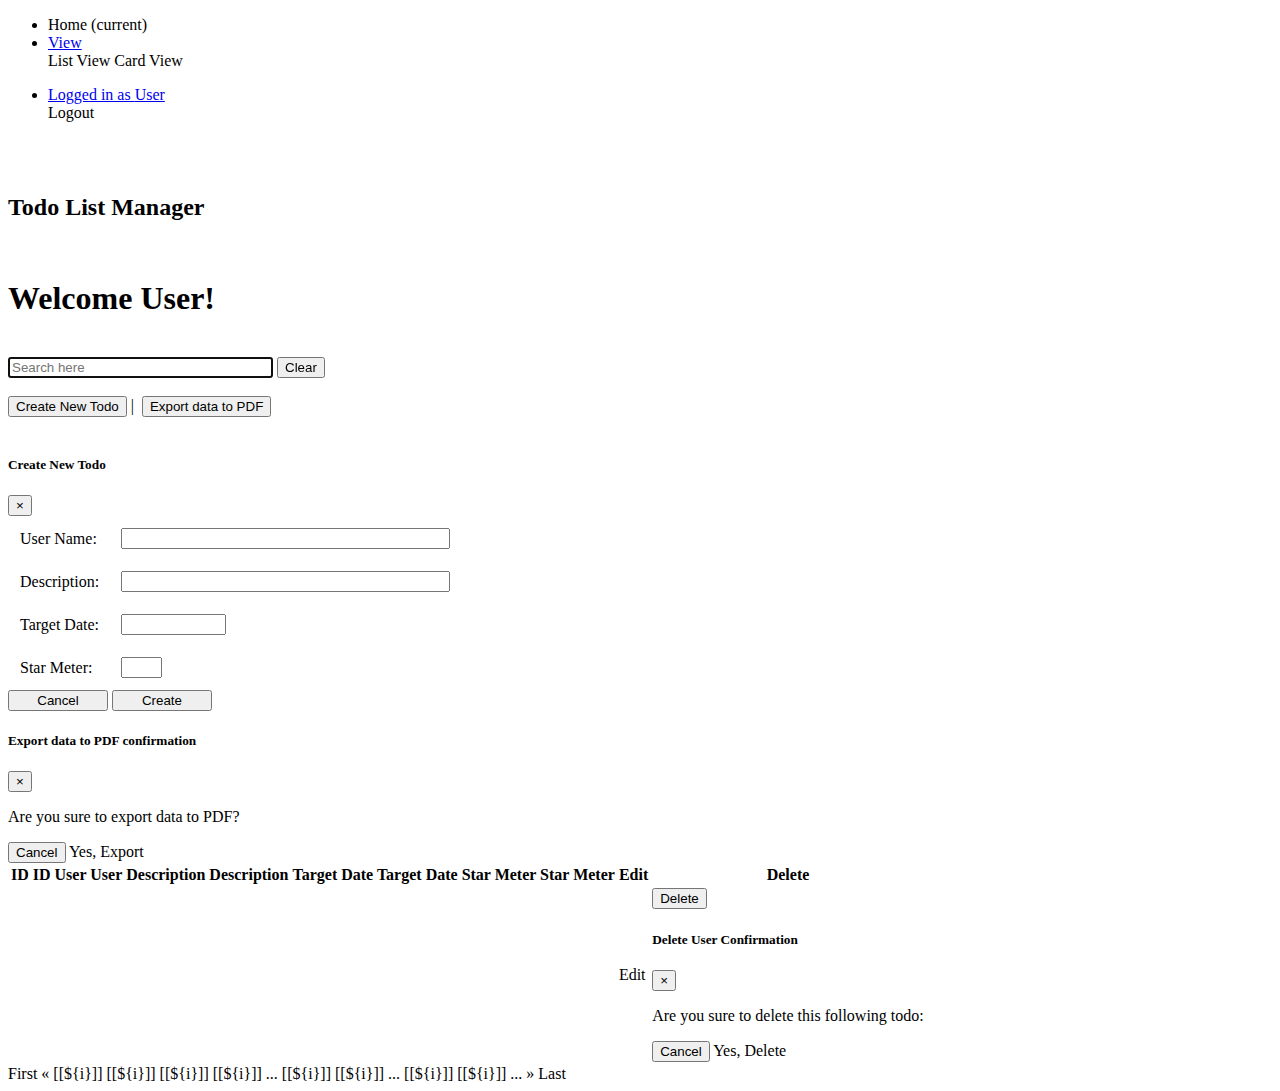
<file: src/main/resources/templates/index.html>
<!DOCTYPE html>
<html xmlns="http://www.w3.org/1999/xhtml"
	xmlns:th="http://www.thymeleaf.org"
	xmlns:sec="http://www.thymeleaf.org/thymeleaf-extras-springsecurity3">

<head>
<link rel="stylesheet" th:href="@{/css/bootstrap.min.css}">
<script src="https://code.jquery.com/jquery-3.2.1.slim.min.js"></script>
<script
	src="https://cdn.jsdelivr.net/npm/popper.js@1.12.9/dist/umd/popper.min.js"></script>
<script
	src="https://cdn.jsdelivr.net/npm/bootstrap@4.0.0/dist/js/bootstrap.min.js"></script>
<meta charset="utf-8" />
<title>Todo List</title>
</head>

<body style="overflow: hidden;">
	<div class="container-fluid custom-nav-container">
		<nav class="navbar navbar-expand-lg navbar-light bg-light">
			<div class="collapse navbar-collapse" id="navbarNavDropdown">
				<ul class="navbar-nav">
					<li class="nav-item active"><a class="nav-link" th:href="@{/}">Home
							<span class="sr-only">(current)</span>
					</a></li>
					<li class="nav-item dropdown"><a
						class="nav-link dropdown-toggle" href="#"
						id="navbarDropdownMenuLink" data-toggle="dropdown"
						aria-haspopup="true" aria-expanded="false"> View </a>
						<div class="dropdown-menu"
							aria-labelledby="navbarDropdownMenuLink">
							<a class="dropdown-item" th:href="@{/}">List View</a> <a
								class="dropdown-item" th:href="@{/cardview}">Card View</a>
						</div></li>
				</ul>
			</div>
			<div class="navbar-nav navbar-right">
				<ul class="navbar-nav">
					<li class="nav-item dropdown"><a
						class="nav-link dropdown-toggle" href="#"
						id="navbarDropdownMenuLink" data-toggle="dropdown"
						aria-haspopup="true" aria-expanded="false"> Logged in as <span
							sec:authentication="principal.username"> User</span></a>
						<div class="dropdown-menu"
							aria-labelledby="navbarDropdownMenuLink">
							<span class="navbar-text" sec:authorize="isAuthenticated()">
								<a class="dropdown-item" th:href="@{/logout}">Logout</a>
							</span>
						</div></li>
				</ul>
			</div>
		</nav>
	</div>
	<br>
	<div class="container mt-7">
		<br>
		<h2>Todo List Manager</h2>
		<br>
		<h1>
			Welcome <span sec:authentication="principal.username"> User</span>!
		</h1>
		<br>
		<!-- 		<form th:action="@{/}">
			Filter: <input type="text" name="keyword" id="keyword" size="50"
				th:value="${keyword}" required /> &nbsp; <input type="submit"
				value="Search" /> &nbsp; <input type="button" value="Clear"
				id="btnClear" onclick="clearSearch()" />
		</form> -->
		<div class="float-right">
			<form class="form-inline my-2 my-lg-0" th:action="@{/}" id="sch">
				<input class="form-control mr-sm-2" type="text"
					placeholder="Search here" aria-label="Search" size="30"
					name="keyword" id="keyword" th:value="${keyword}" autofocus=""
					onfocus="this.setSelectionRange(this.value.length,this.value.length);">
				<input class="btn btn-dark" type="button" value="Clear"
					id="btnClear" onclick="clearSearch()" />
			</form>
			<br> <span class="float-right">
				<button type="button" class="btn btn-light btn-sm"
					data-toggle="modal" data-target="#createTodo">Create New
					Todo</button>&nbsp;|&nbsp;
				<button type="button" class="btn btn-light btn-sm"
					data-toggle="modal" data-target="#exportConfirmation">Export
					data to PDF</button>
			</span> <br> <br>
		</div>
		<!-- Modal -->
		<div class="modal fade" th:attr="id=createTodo" tabindex="-1"
			role="dialog" aria-labelledby="exampleModalLabel" aria-hidden="true">
			<div class="modal-dialog" role="document" style="max-width: 30%;">
				<div class="modal-content">
					<div class="modal-header">
						<h5 class="modal-title" id="exampleModalLabel">Create New
							Todo</h5>
						<button type="button" class="close" data-dismiss="modal"
							aria-label="Close">
							<span aria-hidden="true">&times;</span>
						</button>
					</div>
					<div class="modal-body">
						<form action="#" th:action="@{/save}" th:object="${todo}"
							method="post">

							<table cellpadding="10">
								<tr>
									<td>User Name:</td>
									<td><input type="text" th:field="*{user}" size="38"
										autofocus /></td>
								</tr>
								<tr>
									<td>Description:</td>
									<td><input type="text" th:field="*{description}" size="38" /></td>
								</tr>
								<tr>
									<td>Target Date:</td>
									<td><input type="text" th:field="*{targetDate}" size="10" /></td>
								</tr>
								<tr>
									<td>Star Meter:</td>
									<td><input type="text" th:field="*{starMeter}" size="2" /></td>
								</tr>
							</table>
							<div class="float-right">
								<button type="button" class="btn btn-warning btn-sm"
									data-dismiss="modal" style="width: 100px;">Cancel</button>
								<button type="submit" class="btn btn-info btn-sm"
									style="width: 100px;">Create</button>
							</div>
						</form>
					</div>
				</div>
			</div>
		</div>

		<div class="modal fade" th:attr="id=exportConfirmation" tabindex="-1"
			role="dialog" aria-labelledby="exampleModalLabel" aria-hidden="true">
			<div class="modal-dialog" role="document">
				<div class="modal-content">
					<div class="modal-header">
						<h5 class="modal-title" id="exampleModalLabel">
						Export data to PDF confirmation</h5>
						<button type="button" class="close" data-dismiss="modal"
							aria-label="Close">
							<span aria-hidden="true">&times;</span>
						</button>
					</div>
					<div class="modal-body">
						<p class="text-warning">
						Are you sure to export data to PDF?
						</p>
					</div>
					<div class="modal-footer">
						<button type="button" class="btn btn-light btn-sm"
							data-dismiss="modal">Cancel</button>
						<a th:href="@{/export}"
							class="btn btn-warning btn-sm">Yes, Export</a>
					</div>
				</div>
			</div>
		</div>

		<table class="table table-sm table-condensed table-striped">
			<thead>
				<tr>
					<th><a th:if='${pageDisplay}'
						th:href="@{'/page/' + ${currentPage} + '?sortField=id&sortDir=' + ${reverseSortDir}}">
							ID </a> <span th:unless='${pageDisplay}'>ID</span></th>
					<th><a th:if='${pageDisplay}'
						th:href="@{'/page/' + ${currentPage} + '?sortField=user&sortDir=' + ${reverseSortDir}}">
							User </a> <span th:unless='${pageDisplay}'>User</span></th>
					<th><a th:if='${pageDisplay}'
						th:href="@{'/page/' + ${currentPage} + '?sortField=description&sortDir=' + ${reverseSortDir}}">
							Description </a> <span th:unless='${pageDisplay}'>Description</span>
					</th>
					<th><a th:if='${pageDisplay}'
						th:href="@{'/page/' + ${currentPage} + '?sortField=targetDate&sortDir=' + ${reverseSortDir}}">
							Target Date </a> <span th:unless='${pageDisplay}'>Target Date</span>
					</th>
					<th><a th:if='${pageDisplay}'
						th:href="@{'/page/' + ${currentPage} + '?sortField=starMeter&sortDir=' + ${reverseSortDir}}">
							Star Meter </a> <span th:unless='${pageDisplay}'>Star Meter</span></th>
					<th>Edit</th>
					<th>Delete</th>
				</tr>
			</thead>
			<tbody>
				<tr th:each="todo : ${todos}">
					<td th:text="${todo.id}"></td>
					<td th:text="${todo.user}"></td>
					<td th:text="${todo.description}"></td>
					<td th:text="${todo.targetDate}"></td>
					<td th:text="${todo.starMeter}"></td>
					<td><a th:href="@{'/edit/' + ${todo.id}}"
						class="btn btn-info btn-sm">Edit</a></td>
					<td>
						<button type="button" class="btn btn-danger btn-sm"
							data-toggle="modal" th:attr="data-target='#delete'+${todo.id}">Delete</button>
						<!-- Modal -->
						<div class="modal fade" th:attr="id=delete+${todo.id}"
							tabindex="-1" role="dialog" aria-labelledby="exampleModalLabel"
							aria-hidden="true">
							<div class="modal-dialog" role="document">
								<div class="modal-content">
									<div class="modal-header">
										<h5 class="modal-title" id="exampleModalLabel">
										Delete User Confirmation
										</h5>
										<button type="button" class="close" data-dismiss="modal"
											aria-label="Close">
											<span aria-hidden="true">&times;</span>
										</button>
									</div>
									<div class="modal-body">
									<p class="text-danger"> Are you sure to delete this following todo:</p>
									<p class="text-danger"
									th:text="${todo.user} + ', ' + ${todo.description} + ', ' + ${todo.targetDate} + ', ' + ${todo.starMeter}"></p>
									</div>
									<div class="modal-footer">
										<button type="button" class="btn btn-warning btn-sm"
											data-dismiss="modal">Cancel</button>
										<a th:href="@{'/delete/' + ${todo.id}}"
											class="btn btn-danger btn-sm">Yes, Delete</a>
									</div>
								</div>
							</div>
						</div>
					</td>
				</tr>
			</tbody>
		</table>
	</div>
	<div class="row" th:if='${pageDisplay}'>
		<div class="col text-center">
			<a th:if="${currentPage > 1}" class="btn btn-info btn-sm mt-3"
				th:href="@{'/page/1?sortField=' + ${sortField} + '&sortDir=' + ${sortDir}}">First</a>
			<a th:if="${currentPage > 1}" class="btn btn-info btn-sm mt-3"
				th:href="@{'/page/' + ${currentPage - 1} + '?sortField=' + ${sortField} + '&sortDir=' + ${sortDir}}">&laquo;</a>

			<th:block th:if="${totalPages <= 7}">
				<span th:each="i: ${#numbers.sequence(1, totalPages)}"> <a
					th:if="${i != currentPage}"
					class="btn btn-outline-info btn-sm mt-3"
					th:href="@{'/page/' + ${i} + '?sortField=' + ${sortField} + '&sortDir=' + ${sortDir}}">[[${i}]]</a>
					<span th:unless="${i != currentPage}"
					class="btn btn-info btn-sm mt-3">[[${i}]]</span>
				</span>
			</th:block>

			<th:block th:if="${totalPages > 7}">
				<th:block
					th:if="${currentPage <= 3 || currentPage >= totalPages - 2}">
					<span th:each="i: ${#numbers.sequence(1, 3)}"> <a
						th:if="${i != currentPage}"
						class="btn btn-outline-info btn-sm mt-3"
						th:href="@{'/page/' + ${i} + '?sortField=' + ${sortField} + '&sortDir=' + ${sortDir}}">[[${i}]]</a>
						<span th:unless="${i != currentPage}"
						class="btn btn-info btn-sm mt-3">[[${i}]]</span>
					</span>

					<a class="btn btn-outline-info btn-sm mt-3"
						th:href="@{'/page/4' + '?sortField=' + ${sortField} + '&sortDir=' + ${sortDir}}">...</a>

					<span th:each="i: ${#numbers.sequence(totalPages - 2, totalPages)}">
						<a th:if="${i != currentPage}"
						class="btn btn-outline-info btn-sm mt-3"
						th:href="@{'/page/' + ${i} + '?sortField=' + ${sortField} + '&sortDir=' + ${sortDir}}">[[${i}]]</a>
						<span th:unless="${i != currentPage}"
						class="btn btn-info btn-sm mt-3">[[${i}]]</span>
					</span>
				</th:block>

				<th:block th:if="${currentPage > 3 && currentPage < totalPages - 2}">
					<a class="btn btn-outline-info btn-sm mt-3"
						th:href="@{'/page/' + ${currentPage - 3} + '?sortField=' + ${sortField} + '&sortDir=' + ${sortDir}}">...</a>

					<span
						th:each="i: ${#numbers.sequence(currentPage - 2, currentPage + 2)}">
						<a th:if="${i != currentPage}"
						class="btn btn-outline-info btn-sm mt-3"
						th:href="@{'/page/' + ${i} + '?sortField=' + ${sortField} + '&sortDir=' + ${sortDir}}">[[${i}]]</a>
						<span th:unless="${i != currentPage}"
						class="btn btn-info btn-sm mt-3">[[${i}]]</span>
					</span>

					<a class="btn btn-outline-info btn-sm mt-3"
						th:href="@{'/page/' + ${currentPage + 3} + '?sortField=' + ${sortField} + '&sortDir=' + ${sortDir}}">...</a>
				</th:block>

			</th:block>

			<a th:if="${currentPage < totalPages}"
				class="btn btn-info btn-sm mt-3"
				th:href="@{'/page/' + ${currentPage + 1} + '?sortField=' + ${sortField} + '&sortDir=' + ${sortDir}}">&raquo;</a>
			<a th:if="${currentPage < totalPages}"
				class="btn btn-info btn-sm mt-3"
				th:href="@{'/page/' + ${totalPages} + '?sortField=' + ${sortField} + '&sortDir=' + ${sortDir}}">Last</a>
		</div>
	</div>
	<script type="text/javascript">
		function clearSearch() {
			window.location = "[[@{/}]]";
		}
	</script>
	<script type="text/javascript">
		var searchInput = document.getElementById("keyword")
		searchInput.oninput = function() {
			// put your logic for search filter here
			// alert(searchInput.value)
			document.getElementById('sch').submit();
		}
	</script>
	<script type="text/javascript">
		$('#createTodo').on('shown.bs.modal', function() {
			$(this).find('[autofocus]').focus();
		});
	</script>
</body>
</html>
</file>
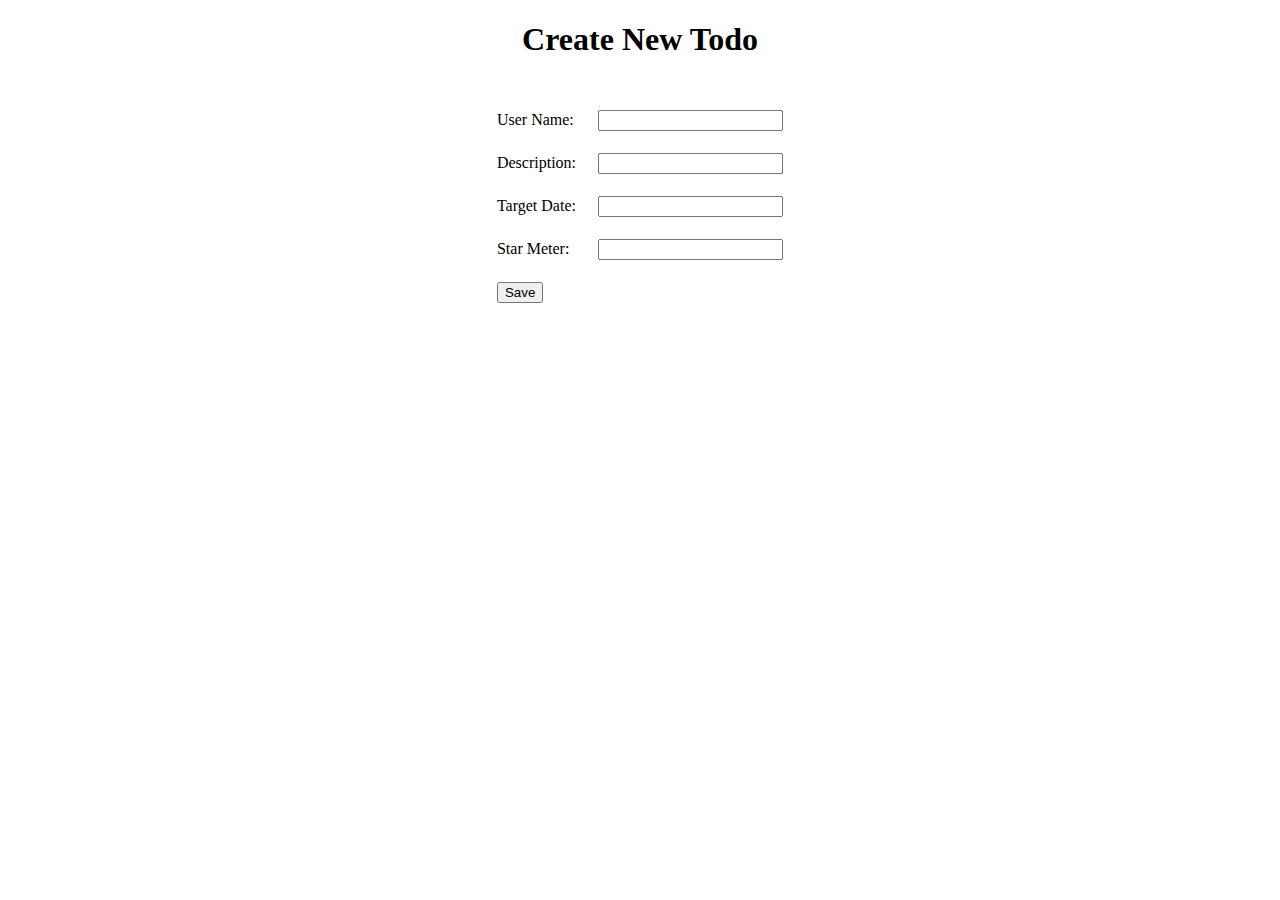
<file: src/main/resources/templates/addTodo.html>
<!DOCTYPE html>
<html xmlns="http://www.w3.org/1999/xhtml"
    xmlns:th="http://www.thymeleaf.org">
<head>
<meta charset="utf-8" />
<title>Create New Todo</title>
</head>
<body>
    <div align="center">
        <h1>Create New Todo</h1>
        <br />
        <form action="#" th:action="@{/save}" th:object="${todo}"
            method="post">
 
            <table border="0" cellpadding="10">
                <tr>
                    <td>User Name:</td>
                    <td><input type="text" th:field="*{user}" /></td>
                </tr>
                <tr>
                    <td>Description:</td>
                    <td><input type="text" th:field="*{description}" /></td>
                </tr>
                <tr>
                    <td>Target Date:</td>
                    <td><input type="text" th:field="*{targetDate}" /></td>
                </tr>
                <tr>
                    <td>Star Meter:</td>
                    <td><input type="text" th:field="*{starMeter}" /></td>
                </tr>                            
                <tr>
                    <td colspan="2"><button type="submit">Save</button> </td>
                </tr>
            </table>
        </form>
    </div>
</body>
</file>
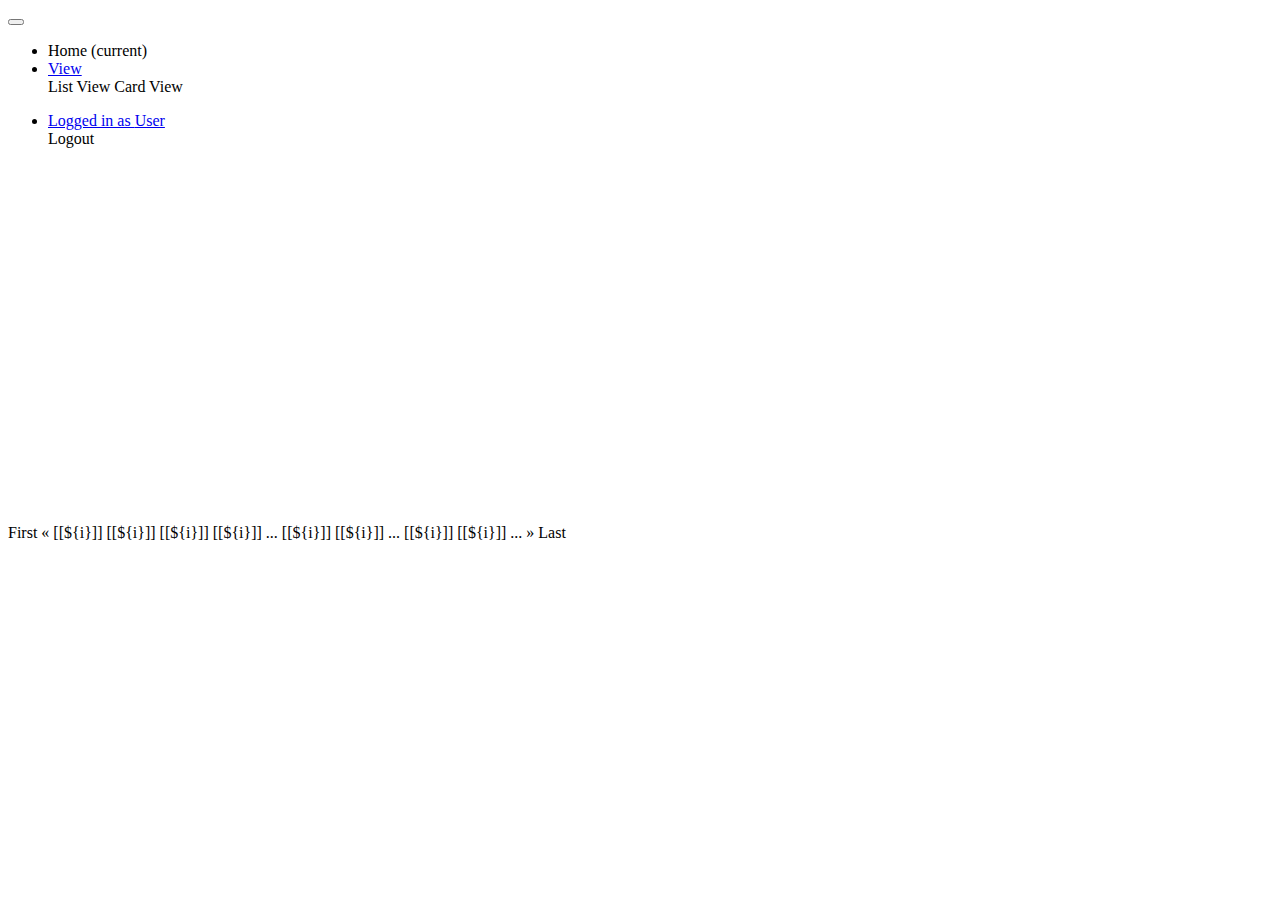
<file: src/main/resources/templates/cardView.html>
<!DOCTYPE html>
<html xmlns="http://www.w3.org/1999/xhtml"
	xmlns:th="http://www.thymeleaf.org"
	xmlns:sec="http://www.thymeleaf.org/thymeleaf-extras-springsecurity3">
<head>
<link rel="stylesheet" th:href="@{/css/bootstrap.min.css}">
<script src="https://code.jquery.com/jquery-3.2.1.slim.min.js"></script>
<script
	src="https://cdn.jsdelivr.net/npm/popper.js@1.12.9/dist/umd/popper.min.js"></script>
<script
	src="https://cdn.jsdelivr.net/npm/bootstrap@4.0.0/dist/js/bootstrap.min.js"></script>
<meta charset="utf-8" />
<title>Card View</title>
</head>
<body>
	<div class="container-fluid custom-nav-container">
		<nav class="navbar navbar-expand-lg navbar-light bg-light">
			<button class="navbar-toggler" type="button" data-toggle="collapse"
				data-target="#navbarNavDropdown" aria-controls="navbarNavDropdown"
				aria-expanded="false" aria-label="Toggle navigation">
				<span class="navbar-toggler-icon"></span>
			</button>
			<div class="collapse navbar-collapse" id="navbarNavDropdown">
				<ul class="navbar-nav">
					<li class="nav-item active"><a class="nav-link" th:href="@{/}">Home
							<span class="sr-only">(current)</span>
					</a></li>
					<li class="nav-item dropdown"><a
						class="nav-link dropdown-toggle" href="#"
						id="navbarDropdownMenuLink" data-toggle="dropdown"
						aria-haspopup="true" aria-expanded="false"> View </a>
						<div class="dropdown-menu"
							aria-labelledby="navbarDropdownMenuLink">
							<a class="dropdown-item" th:href="@{/}">List View</a> <a
								class="dropdown-item" th:href="@{/cardview}">Card View</a> 
						</div></li>
				</ul>
			</div>
			<div class="navbar-nav navbar-right">
				<ul class="navbar-nav">
					<li class="nav-item dropdown"><a
						class="nav-link dropdown-toggle" href="#"
						id="navbarDropdownMenuLink" data-toggle="dropdown"
						aria-haspopup="true" aria-expanded="false"> Logged in as <span
							sec:authentication="principal.username"> User</span></a>
						<div class="dropdown-menu"
							aria-labelledby="navbarDropdownMenuLink">
							<span class="navbar-text" sec:authorize="isAuthenticated()">
								<a class="dropdown-item" th:href="@{/logout}">Logout</a>
							</span>
						</div></li>
				</ul>
			</div>
		</nav>
	</div>
	
	<div class="container mt-4">
		<div class="row">
			<div class="col-md-3 mt-3 mb-2" th:each="todo : ${todos}">
				<div class="card" style="height: 360px;">
					<img th:src="@{/images/user.png}" alt="" class="card-img-top"
						height="140">
					<div class="card-body">
						<h5 class="text-center" th:text="${todo.user}"></h5>
						<p class="text-center" th:text="${todo.description}"></p>
						<p class="text-center" th:text="${todo.starMeter}"></p>
					</div>
					<div class="card-footer">
						<p class="text-center" th:text="${todo.targetDate}"></p>
					</div>
				</div>
			</div>
		</div>
	</div>
	
	<div class="col text-center">
			<a th:if="${currentPage > 1}" class="btn btn-info btn-sm mt-3" th:href="@{/cardview/page/1}">First</a> 
			<a th:if="${currentPage > 1}" class="btn btn-info btn-sm mt-3" th:href="@{'/cardview/page/' + ${currentPage - 1}}">&laquo;</a> 

			<th:block th:if="${totalPages <= 7}">
            <span th:each="i: ${#numbers.sequence(1, totalPages)}"> 
             <a th:if="${i != currentPage}" class="btn btn-outline-info btn-sm mt-3"
				th:href="@{'/cardview/page/' + ${i}}">[[${i}]]</a> 
			<span th:unless="${i != currentPage}" class="btn btn-info btn-sm mt-3">[[${i}]]</span>
			</span>
			</th:block>
			
			<th:block th:if="${totalPages > 7}">
				<th:block th:if="${currentPage <= 3 || currentPage >= totalPages - 2}">
				   <span th:each="i: ${#numbers.sequence(1, 3)}"> 
                   <a th:if="${i != currentPage}" class="btn btn-outline-info btn-sm mt-3"
				    th:href="@{'/cardview/page/' + ${i}}">[[${i}]]</a> 
			       <span th:unless="${i != currentPage}" class="btn btn-info btn-sm mt-3">[[${i}]]</span>
			       </span>
			       
			       <a class="btn btn-outline-info btn-sm mt-3"
				    th:href="@{/cardview/page/4}">...</a>
				    
				   <span th:each="i: ${#numbers.sequence(totalPages - 2, totalPages)}"> 
                   <a th:if="${i != currentPage}" class="btn btn-outline-info btn-sm mt-3"
				    th:href="@{'/cardview/page/' + ${i}}">[[${i}]]</a> 
			       <span th:unless="${i != currentPage}" class="btn btn-info btn-sm mt-3">[[${i}]]</span>
			       </span>
				</th:block>
				
				<th:block th:if="${currentPage > 3 && currentPage < totalPages - 2}">
				    <a class="btn btn-outline-info btn-sm mt-3"
				    th:href="@{'/cardview/page/' + ${currentPage - 3}}">...</a>
				    
				   <span th:each="i: ${#numbers.sequence(currentPage - 2, currentPage + 2)}"> 
                   <a th:if="${i != currentPage}" class="btn btn-outline-info btn-sm mt-3"
				    th:href="@{'/cardview/page/' + ${i}}">[[${i}]]</a> 
			       <span th:unless="${i != currentPage}" class="btn btn-info btn-sm mt-3">[[${i}]]</span>
			       </span>
				    
				    <a class="btn btn-outline-info btn-sm mt-3"
				    th:href="@{'/cardview/page/' + ${currentPage + 3}}">...</a>
				</th:block>
				
			</th:block>
			
			<a th:if="${currentPage < totalPages}" class="btn btn-info btn-sm mt-3" th:href="@{'/cardview/page/' + ${currentPage + 1}}">&raquo;</a>
			<a th:if="${currentPage < totalPages}" class="btn btn-info btn-sm mt-3" th:href="@{'/cardview/page/' + ${totalPages}}">Last</a> 
		</div>
</body>
</html>
</file>
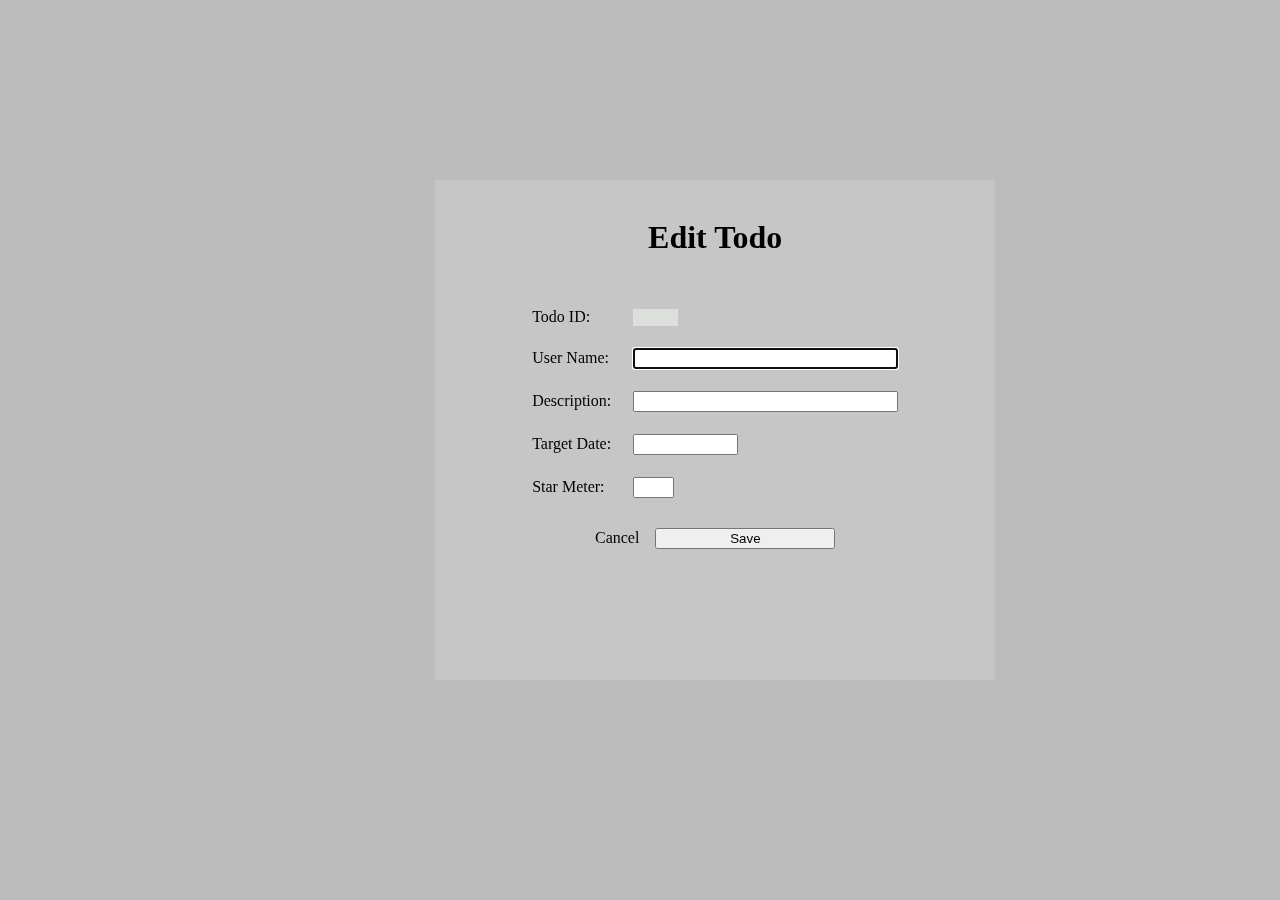
<file: src/main/resources/templates/editTodo.html>
<!DOCTYPE html>
<html xmlns="http://www.w3.org/1999/xhtml"
	xmlns:th="http://www.thymeleaf.org">
<head>
<meta charset="utf-8" />
<title>Edit Todo</title>
<link rel="stylesheet" th:href="@{/css/particle.css}">
<link rel="stylesheet" th:href="@{/css/bootstrap.min.css}">
</head>
<body style="background-color: #bcbcbc;">
	<div id="particle-container">
		<div class="particle"></div>
		<div class="particle"></div>
		<div class="particle"></div>
		<div class="particle"></div>
		<div class="particle"></div>
		<div class="particle"></div>
		<div class="particle"></div>
		<div class="particle"></div>
		<div class="particle"></div>
		<div class="particle"></div>
		<div class="particle"></div>
		<div class="particle"></div>
		<div class="particle"></div>
		<div class="particle"></div>
		<div class="particle"></div>
		<div class="particle"></div>
		<div class="particle"></div>
		<div class="particle"></div>
		<div class="particle"></div>
		<div class="particle"></div>
		<div class="particle"></div>
		<div class="particle"></div>
		<div class="particle"></div>
		<div class="particle"></div>
		<div class="particle"></div>
		<div class="particle"></div>
		<div class="particle"></div>
		<div class="particle"></div>
		<div class="particle"></div>
		<div class="particle"></div>
		<div class="container"
			style="background-color: rgba(255, 255, 255, .15); backdrop-filter: blur(2px); height: 500px; width: 560px; position: fixed; top: 20%; left: 34%;">
			<div align="center">
				<br>
				<h1>Edit Todo</h1>
				<br />
				<form action="#" th:action="@{/save}" th:object="${todo}"
					method="post">

					<table cellpadding="10">
						<tr>
							<td>Todo ID:</td>
							<td><input type="text" th:field="*{id}" readonly="readonly"
								size="3" style="background-color: #dddfdd; border: 0;" /></td>
						</tr>
						<tr>
							<td>User Name:</td>
							<td><input type="text" th:field="*{user}" size="30" autofocus onfocus="this.setSelectionRange(this.value.length,this.value.length);"/></td>
						</tr>
						<tr>
							<td>Description:</td>
							<td><input type="text" th:field="*{description}" size="30" /></td>
						</tr>
						<tr>
							<td>Target Date:</td>
							<td><input type="text" th:field="*{targetDate}" size="10" /></td>
						</tr>
						<tr>
							<td>Star Meter:</td>
							<td><input type="text" th:field="*{starMeter}" size="2" /></td>
						</tr>
					</table>
					<br>
					<div class="float-center">
						<a th:href="@{/}" type="button" class="btn btn-warning btn-sm"
							style="width: 180px;">Cancel</a>&nbsp;&nbsp;&nbsp;
						<button type="submit" class="btn btn-info btn-sm"
							style="width: 180px;">Save</button>
					</div>
				</form>
			</div>
		</div>
	</div>
</body>
</html>
</file>
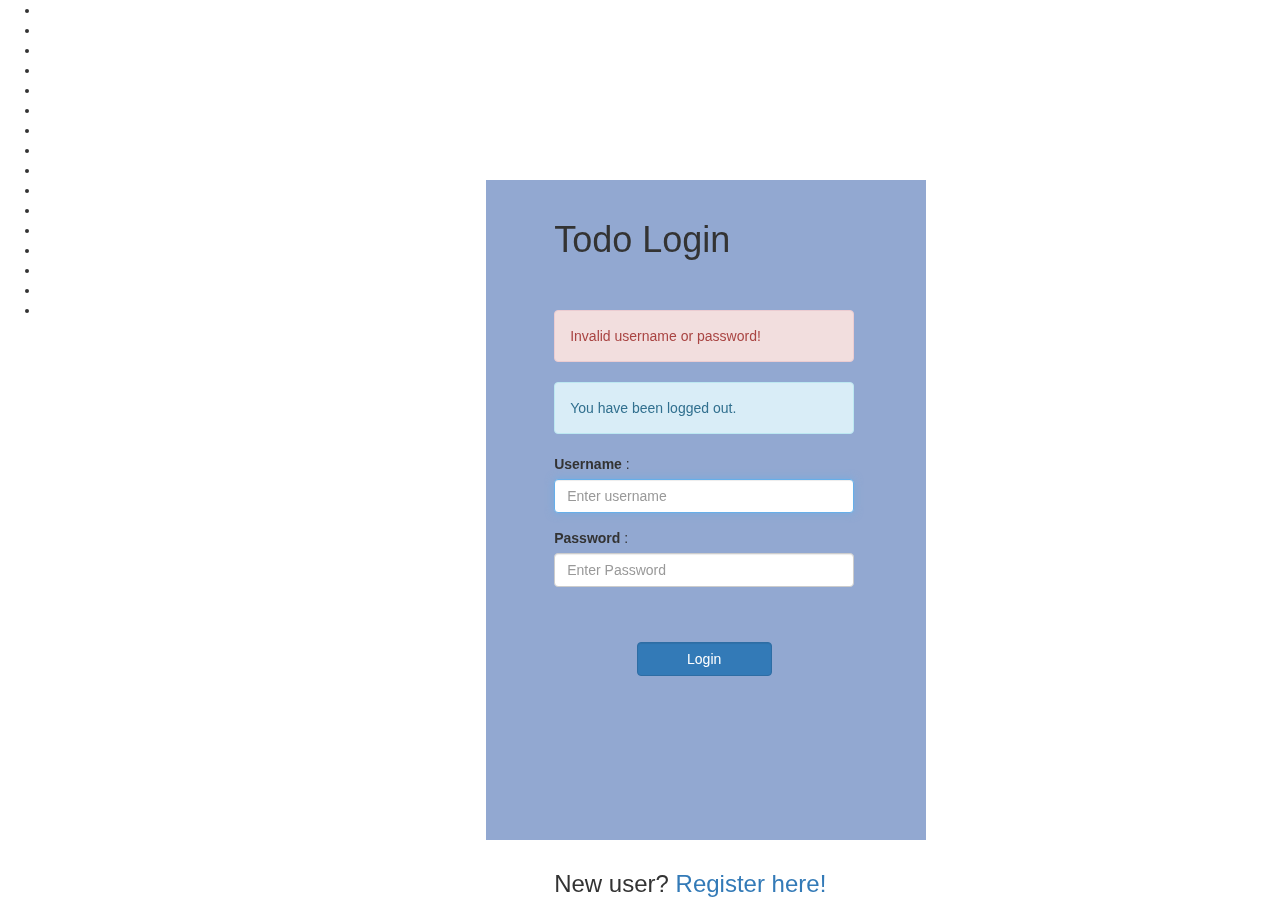
<file: src/main/resources/templates/login.html>
<!DOCTYPE html>
<html xmlns="http://www.w3.org/1999/xhtml"
	xmlns:th="http://www.thymeleaf.org">
<head>
<meta charset="UTF-8">
<title>Registration and Login App</title>
<link rel="stylesheet" th:href="@{/css/bootstrap.min.css}">
<link rel="stylesheet" th:href="@{/css/square.css}">
<link rel="stylesheet" href="https://maxcdn.bootstrapcdn.com/bootstrap/3.3.7/css/bootstrap.min.css">
</head>
<body>
	<div class="area">
	<ul class="circles">
	 <li></li><li></li><li></li><li></li><li></li><li></li><li></li><li></li>
	<li></li><li></li><li></li><li></li><li></li><li></li><li></li><li></li>
	</ul>
	<div class="container mt-7" style="background-color: #92a8d1; height: 660px; width: 440px; position: fixed; top: 20%; left: 38%;">
		<div class = "row">
			<div class = "col-sm-9" style="left: 12%;">
				<br>
				<h1> Todo Login </h1>
				<br><br>
				<form th:action="@{/login}" method="post">
					
					<!-- error message -->
					<div th:if="${param.error}">
						<div class="alert alert-danger">Invalid username or
							password!</div>
					</div>
				
					<!-- logout message -->
					<div th:if="${param.logout}">
						<div class="alert alert-info">You have been logged out.</div>
					</div>
					
					<div class = "form-group">
						<label for ="username"> Username </label> :
						<input type="text" class = "form-control" id ="username" name = "username"
						placeholder="Enter username" autofocus="autofocus">
					</div>
					
					<div class="form-group">
						<label for="password">Password</label> : <input type="password"
							id="password" name="password" class="form-control"
							placeholder="Enter Password" />
					</div>
					<br><br>
					<div class="form-group">
						<div class="row">
							<div class="col-sm-6 col-sm-offset-3">
								<input type="submit" name="login-submit" id="login-submit"
									class="form-control btn btn-primary" value="Login" />
							</div>
						</div>
					</div>
				</form>
				<br><br><br><br><br><br><br><br>
				<div class="form-group">
				<h3>
						<span>New user? <a href="/" th:href="@{/registration}">Register
								here!</a></span></h3>
				</div>
			</div>
		</div>
	</div>
	</div>
</body>
</body>
</html>
</file>
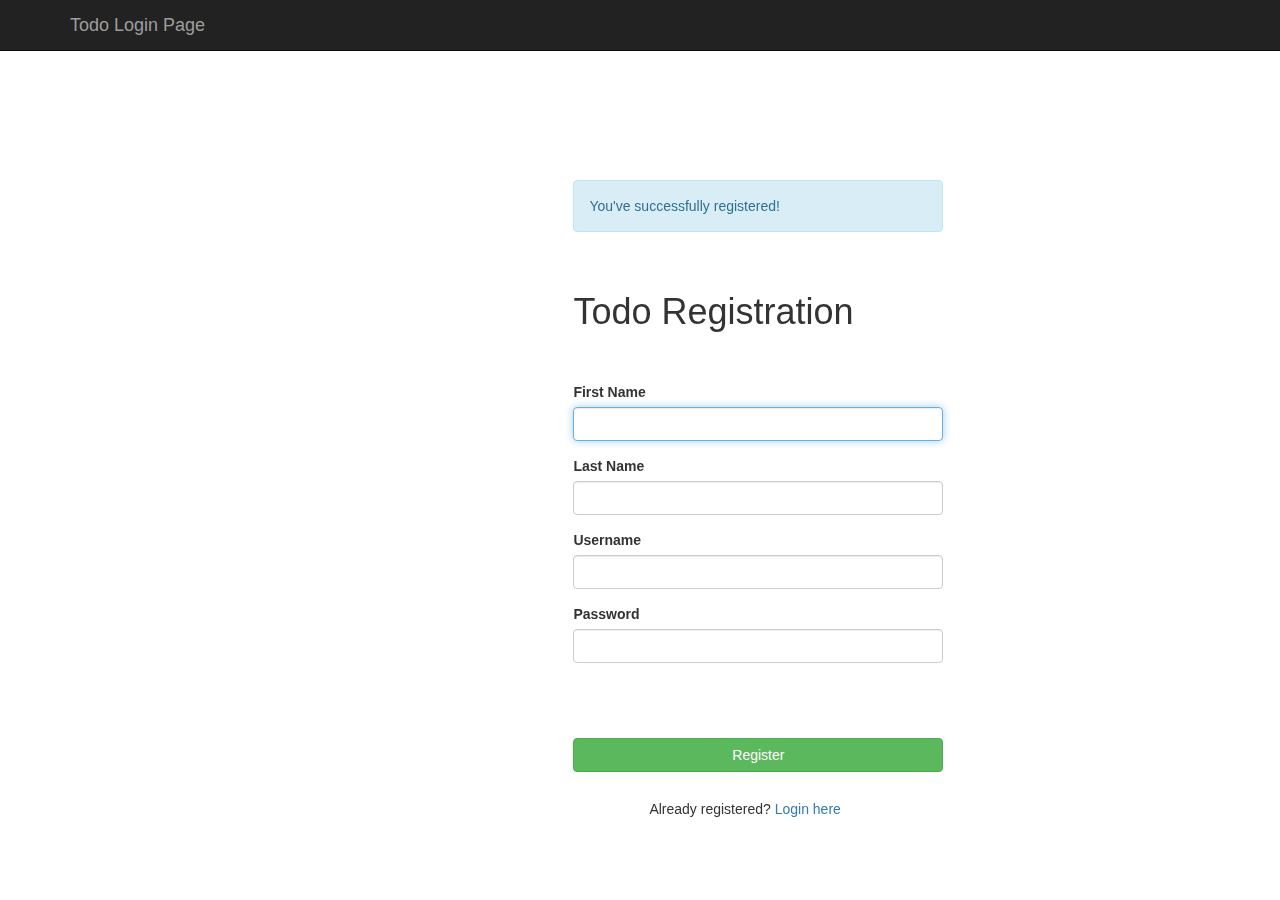
<file: src/main/resources/templates/registration.html>
<!DOCTYPE html>
<html xmlns="http://www.w3.org/1999/xhtml"
	xmlns:th="http://www.thymeleaf.org">
<head>
<meta charset="UTF-8">
<title>Registration</title>
<link rel="stylesheet" th:href="@{/css/gradient.css}">
<link rel="stylesheet" th:href="@{/css/bootstrap.min.css}">
<link rel="stylesheet" href="https://maxcdn.bootstrapcdn.com/bootstrap/3.3.7/css/bootstrap.min.css">
</head>
<body>
	<!-- create navigation bar ( header) -->
	<nav class="navbar navbar-inverse navbar-fixed-top">
		<div class="container">
			<div class="navbar-header">
				<a class="navbar-brand" href="#" th:href="@{/}">
				Todo Login Page
				</a>
			</div>
		</div>
	</nav>

<br>
<br>
	<!-- Create HTML registration form -->
	<div class="container" style="background-color: rgba(255, 255, 255, .15); backdrop-filter: blur(5px); height: 660px; width: 800px; position: fixed; top: 20%; left: 28%;">
		<div class="row">
			<div class="col-md-6 col-md-offset-3">

				<!-- success message -->
				<div th:if="${param.success}">
					<div class="alert alert-info">
					You've successfully registered!</div>
				</div>

				<br><h1> Todo Registration</h1><br><br>

				<form th:action="@{/registration}" method="post" th:object="${user}">
					<div class="form-group">
						<label class="control-label" for="firstname"> First Name </label>
						<input id="firstname" class="form-control" th:field="*{firstname}"
							required autofocus="autofocus" />
					</div>

					<div class="form-group">
						<label class="control-label" for="lastname"> Last Name </label> <input
							id="lastname" class="form-control" th:field="*{lastname}"
							required autofocus="autofocus" />
					</div>

					<div class="form-group">
						<label class="control-label" for="username"> Username </label> <input
							id="username" class="form-control" th:field="*{username}" required
							autofocus="autofocus" />
					</div>

					<div class="form-group">
						<label class="control-label" for="password"> Password </label> <input
							id="password" class="form-control" type="password"
							th:field="*{password}" required autofocus="autofocus" />
					</div><br><br><br>

					<div class="form-group">
					<div class="row">
					<div class="col-sm-6">
						<button type="submit" class="btn btn-success" style="width: 370px;">Register</button>
						<br><br>
					</div>
					<div class="col-md-8" style="left: 19%;">
						<h5> Already registered? <a href="/" th:href="@{/login}">Login
								here</a></h5>
					</div>
					</div>
					</div>
				</form>
			</div>
		</div>
	</div>
</body>
</html>
</file>
